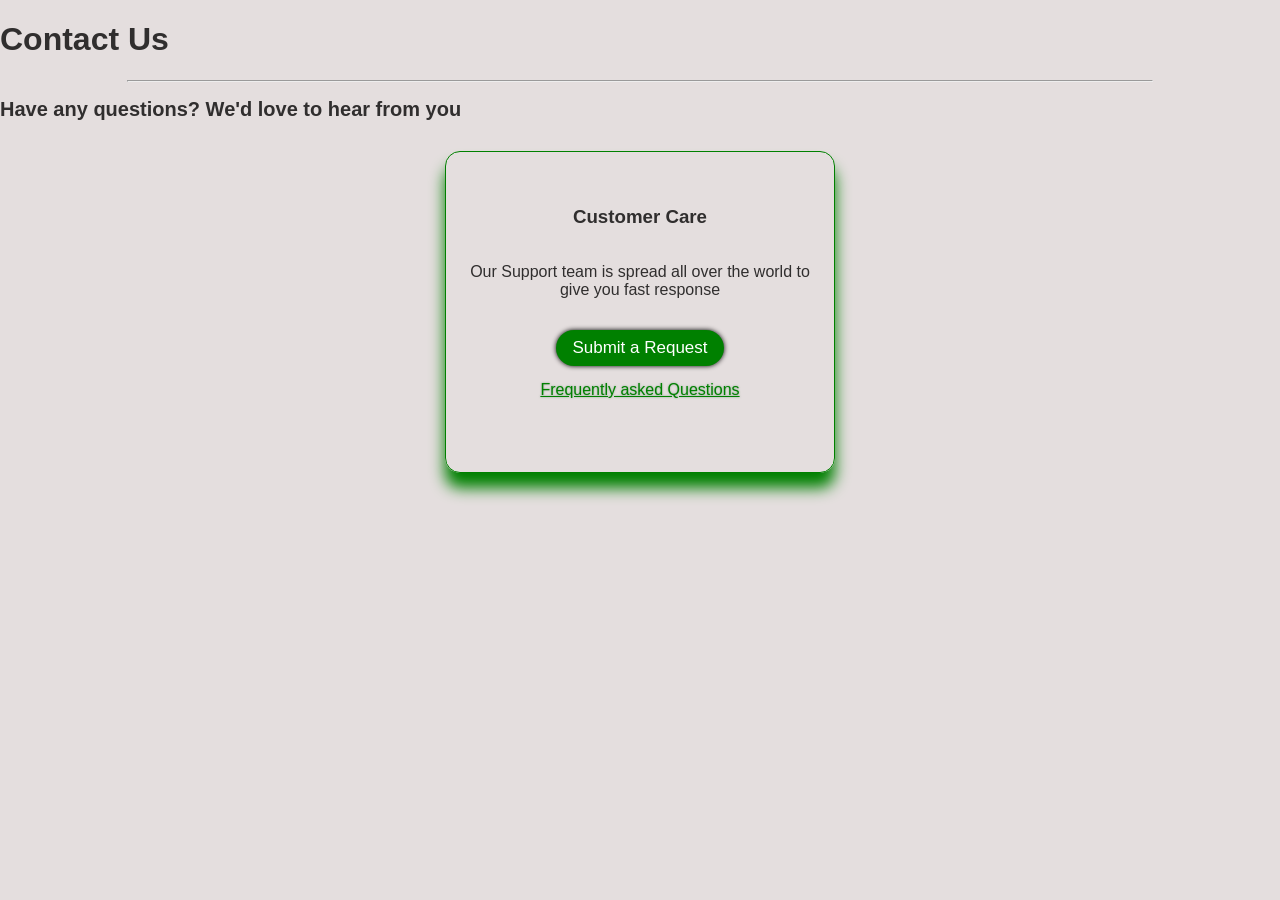
<file: LAB4/index.html>
<!DOCTYPE html>
<html lang="en">
<head>
    <meta charset="UTF-8">
    <meta http-equiv="X-UA-Compatible" content="IE=edge">
    <meta name="viewport" content="width=device-width, initial-scale=1.0">
    <title>Responsive Contact us page template</title>
    <link rel="stylesheet" href="./css/my_style.css"

</head>
<body>
    <div class="container">
        <h1>Contact Us</h1>
        <hr>
        <h2>Have any questions? We'd love to hear from you</h2>
        <div class="contact-items">
            <div class="customer-care">
                <h3>Customer Care</h3>
                <p>Our Support team is spread all over the world to give you fast response</p>
                <button id="cust-care"> Submit a Request</button>
                <a href="#"> Frequently asked Questions</a>
            </div>
        </div>
    </div>
</body>
</html>
</file>
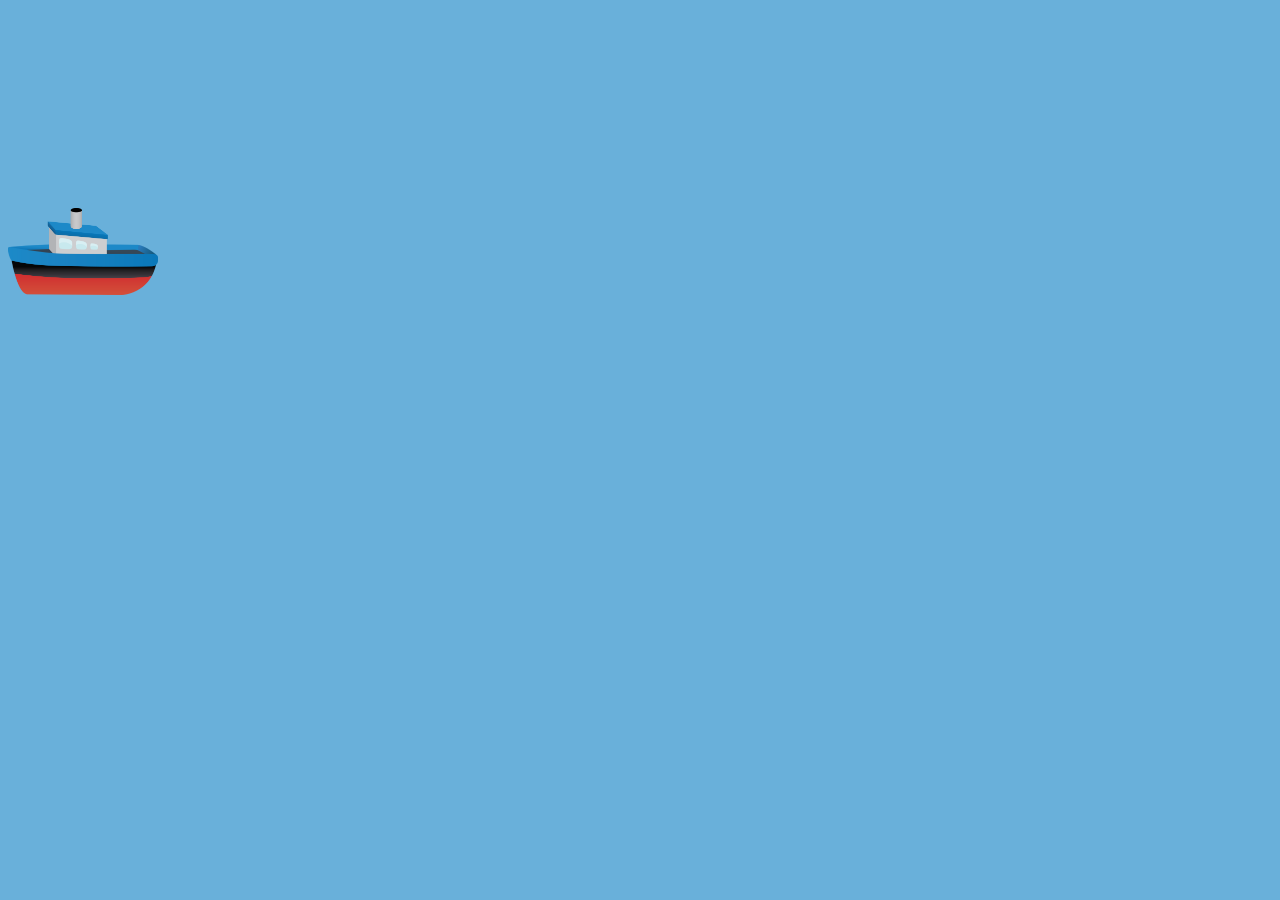
<file: LAB7/INDEX.html>
<!DOCTYPE html>
<html lang="en">
<head>
    <meta charset="UTF-8">
    <meta http-equiv="X-UA-Compatible" content="IE=edge">
    <meta name="viewport" content="width=device-width, initial-scale=1.0">
    <title>boat animation</title>
    <link rel="stylesheet" href="INDEX.css">
    <link rel="apple-touch-icon" sizes="180x180" href="boat.png">
    <link rel="icon" type="image/png" sizes="32x32" href="boat.png">
    <link rel="icon" type="image/png" sizes="16x16" href="boat.png">
</head>
<body>
    <div class="boat">
    </div>
</body>
</html>
</file>
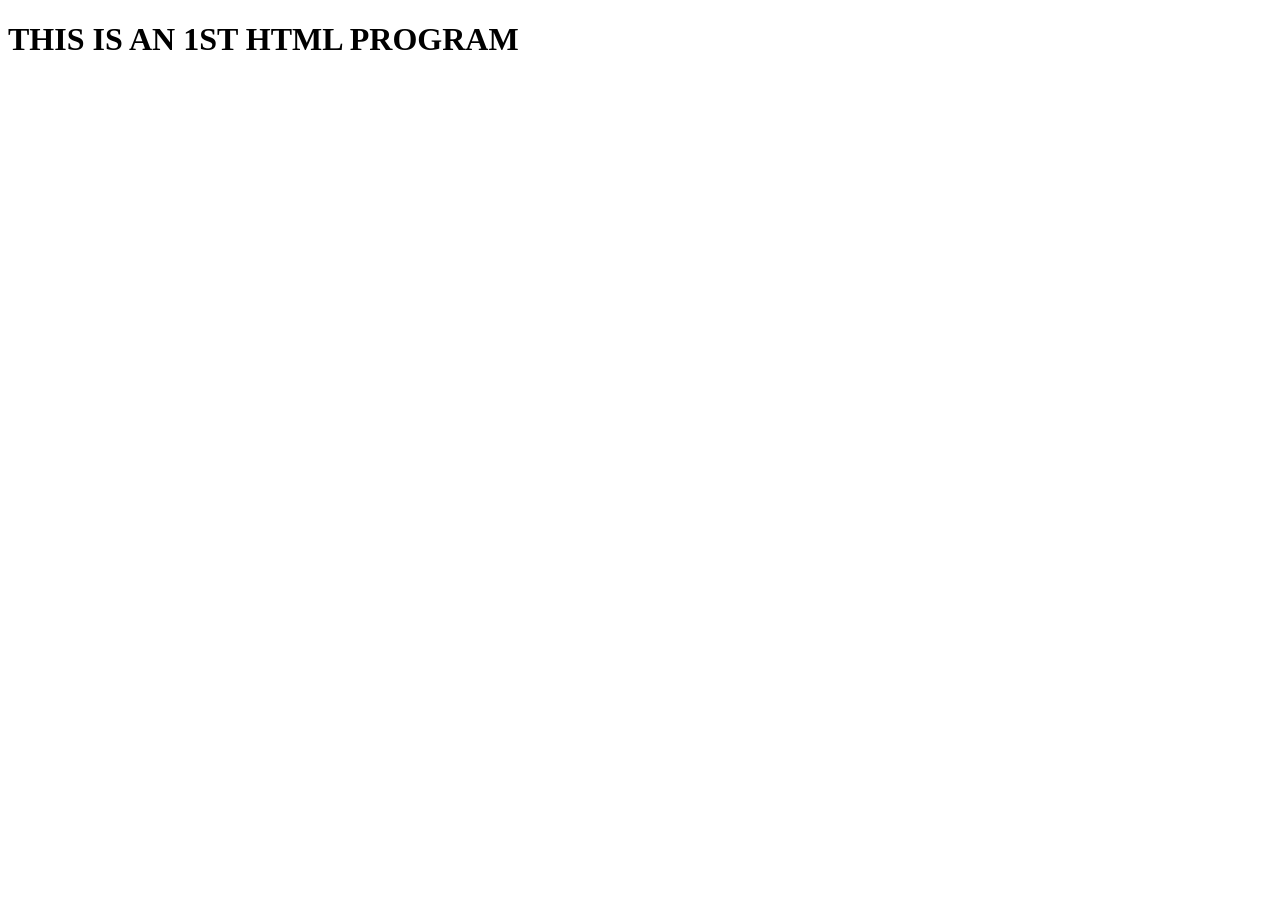
<file: LAB1/LAB1.html>
<!DOCTYPE html>
<html lang="en">
<head>
    <meta charset="UTF-8">
    <meta http-equiv="X-UA-Compatible" content="IE=edge">
    <meta name="viewport" content="width=device-width, initial-scale=1.0">
    <title>HELLO</title>
</head>
<body>
<h1>THIS IS AN 1ST HTML PROGRAM</h1>
</body>
</html>
</file>
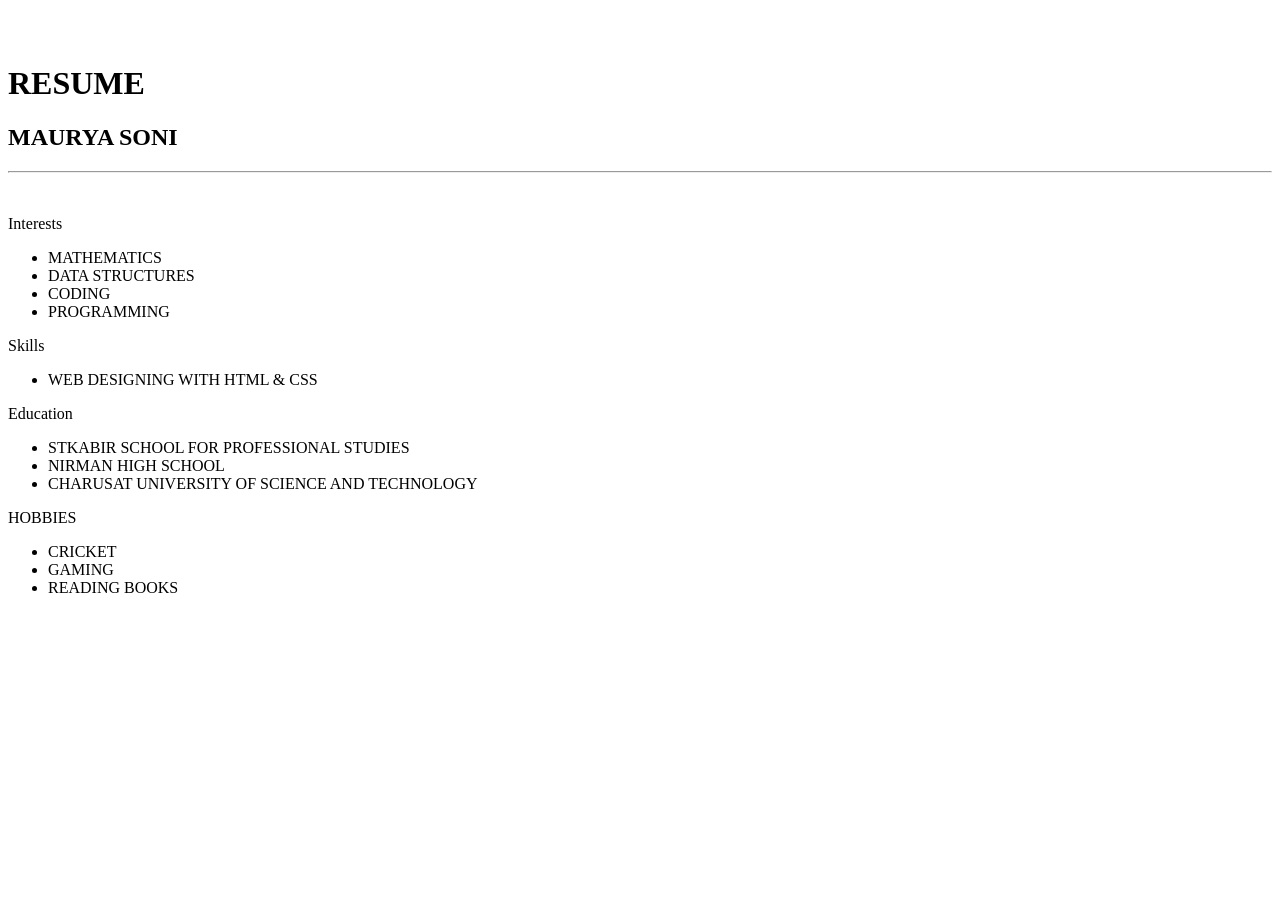
<file: LAB2/LAB2.html>
<!DOCTYPE html>
<html lang="en">
<head>
    <meta charset="UTF-8">
    <meta http-equiv="X-UA-Compatible" content="IE=edge">
    <meta name="viewport" content="width=device-width, initial-scale=1.0">
    <title>Document</title>
</head>
<body>
    <div id="header"></div>
    <div class="left"></div>
    <div class="stuff">
      <br><br>
      <h1>RESUME</h1>
      <h2>MAURYA SONI</h2>
      <hr />
      <br>
      <p class="head">Interests</p>
      <ul>
        <li>MATHEMATICS</li>
        <li>DATA STRUCTURES</li>
        <li>CODING</li>
        <li>PROGRAMMING</li>
       </ul>
      <p class="head">Skills</p>
      <ul>
        <li>WEB DESIGNING WITH HTML & CSS</li>
      </ul>
      <p class="head">Education</p>
      <ul>
       <li>STKABIR SCHOOL FOR PROFESSIONAL STUDIES</li>
       <li>NIRMAN HIGH SCHOOL</li>
<li>CHARUSAT UNIVERSITY OF SCIENCE AND TECHNOLOGY</li>    
      </ul>
    <p class="head">HOBBIES</p>
      <ul>
        <li>CRICKET</li>
        <li>GAMING</li>
        <li>READING BOOKS</li>
      </ul>
    </div>
    <div class="right"></div>
    <div id="footer">
</body>
</html>
</file>
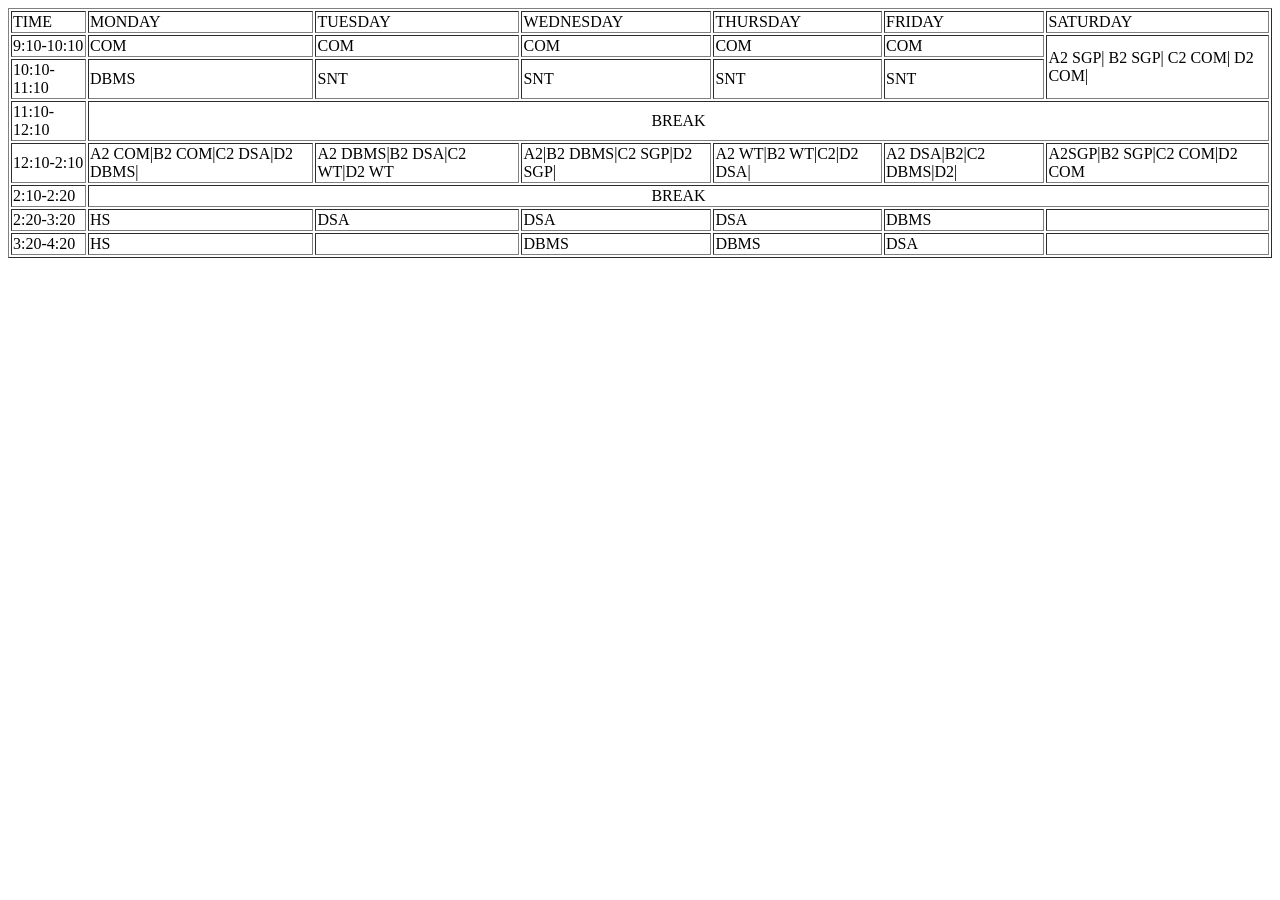
<file: LAB3/test.html>
<!DOCTYPE html>
<html lang="en">
<head>
    <meta charset="UTF-8">
    <meta http-equiv="X-UA-Compatible" content="IE=edge">
    <meta name="viewport" content="width=device-width, initial-scale=1.0">
    <title>Document</title>
</head>
<body>
<table border="1">
<tr>
        <td colspan="4">TIME</td>
        <td colspan="4">MONDAY</td>
        <td colspan="4">TUESDAY</td>
        <td colspan="4">WEDNESDAY</td>
        <td colspan="4">THURSDAY</td>
        <td colspan="4">FRIDAY</td>
        <td colspan="4">SATURDAY</td>
      </tr>
    <tr>
        <td colspan="4">9:10-10:10</td>
        <td colspan="4">COM</td>
        <td colspan="4">COM</td>
        <td colspan="4">COM</td>
        <td colspan="4">COM</td>
        <td colspan="4">COM</td>
        <td rowspan="2">A2 SGP| B2 SGP| C2 COM| D2 COM|</td>
    
    </tr>
    <tr>
        <td colspan="4">10:10-11:10</td>
        <td colspan="4">DBMS</td>
        <td colspan="4">SNT</td>
        <td colspan="4">SNT</td>
        <td colspan="4">SNT</td>
        <td colspan="4">SNT</td>
        

  
    </tr>
    <tr>
        <td colspan="4">11:10-12:10</td>
        <td align="center" colspan="24">BREAK</td>
       
    
    </tr>
    <tr>
        <td colspan="4">12:10-2:10</td>
        <td colspan="4">A2 COM|B2 COM|C2 DSA|D2 DBMS|</td>
        <td colspan="4">A2 DBMS|B2 DSA|C2 WT|D2 WT</td>
        <td colspan="4">A2|B2 DBMS|C2 SGP|D2 SGP|</td>
        <td colspan="4">A2 WT|B2 WT|C2|D2 DSA|</td>
        <td colspan="4">A2 DSA|B2|C2 DBMS|D2|</td>
        <td colspan="4">A2SGP|B2 SGP|C2 COM|D2 COM</td>
        
   
    </tr>
 <tr>
        <td colspan="4">2:10-2:20</td>
        <td align="center" colspan="24">BREAK</td>
       </tr>
    <tr>
        <td colspan="4">2:20-3:20</td>
        <td colspan="4">HS</td>
        <td colspan="4">DSA</td>
        <td colspan="4">DSA</td>
        <td colspan="4">DSA</td>
        <td colspan="4">DBMS</td>
        <td colspan="4"></td>
    
    </tr>
    <tr>
        <td colspan="4">3:20-4:20</td>
        <td colspan="4">HS</td>
        <td colspan="4"></td>
        <td colspan="4">DBMS</td>
        <td colspan="4">DBMS</td>
        <td colspan="4">DSA</td>
        <td colspan="4"></td>

    </tr>
</table>
</body>
</html>
</file>
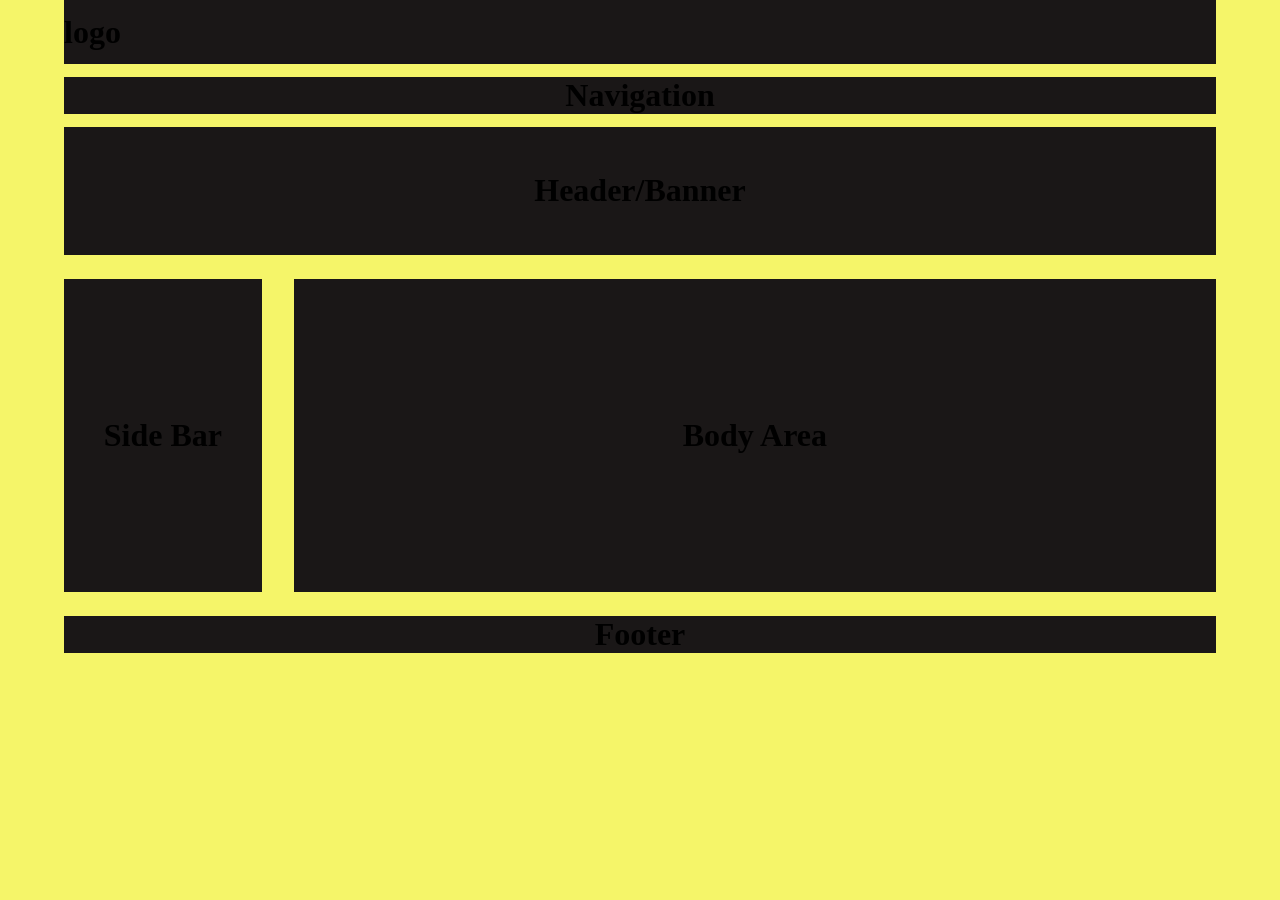
<file: LAB5/layout1.html>
<!DOCTYPE html>
<html lang="en">
<head>
    <meta charset="UTF-8">
    <meta http-equiv="X-UA-Compatible" content="IE=edge">
    <meta name="viewport" content="width=device-width, initial-scale=1.0">
    <title>Document</title>
    <link rel="stylesheet" href="./css/layout1.css">
</head>
<body>
    <div class="container">
        <div id="logo" class="bg_grey">
            <h1>logo</h1>
        </div>

        <div id="navigation" class="bg_grey">
            <h1>Navigation</h1>
        </div>

        <div class="bg_grey" id="header-banner">
            <h1>Header/Banner</h1>
        </div>

        <div id="side-body-area" >
            <div id="side" class="bg_grey">
                <h1>Side Bar</h1>
            </div>
            <div id="bodyarea" class="bg_grey">
                <h1>Body Area</h1>
            </div>
        </div>

        <div id="footer" class="bg_grey">
            <h1>Footer</h1>
        </div>
    </div>
</body>
</html>
</file>
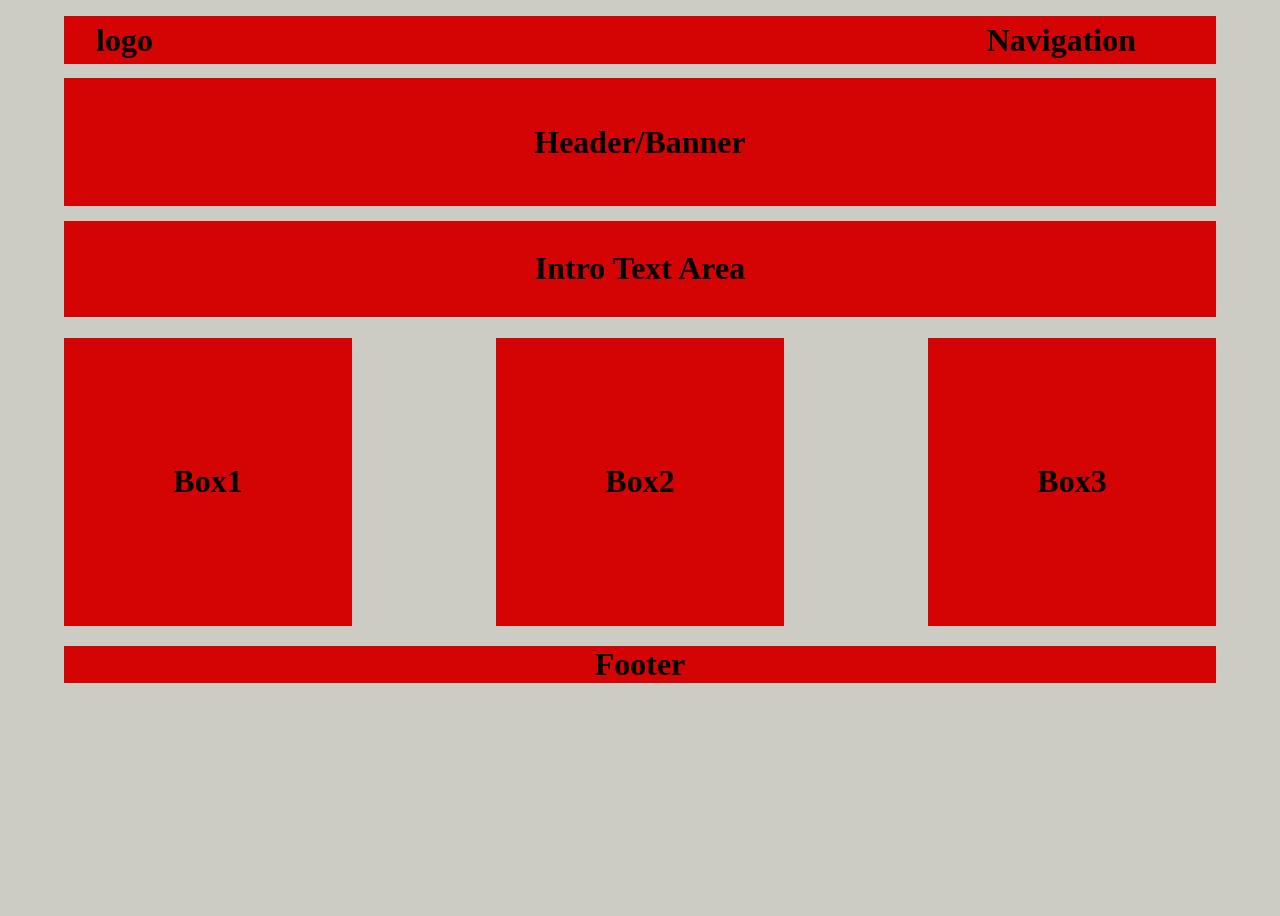
<file: LAB5/layout2.html>
<!DOCTYPE html>
<html lang="en">
<head>
    <meta charset="UTF-8">
    <meta http-equiv="X-UA-Compatible" content="IE=edge">
    <meta name="viewport" content="width=device-width, initial-scale=1.0">
    <title>Document</title>
    <link rel="stylesheet" href="./css/layout2.css">
</head>
<body>
    <div id="container">
        <div id="logo_navigation" class="bg_grey">
            <h1 id="logo">logo</h1>
            <h1 id="navigation">Navigation</h1>
        </div>

        <div id="header_banner" class="bg_grey">
            <h1>Header/Banner</h1>
        </div>

        <div id="text_area" class="bg_grey">
            <h1>Intro Text Area</h1>
        </div>

        <div id="box_container">
            <div id="box1" class="bg_grey boxes"><h1>Box1</h1></div>
            <div id="box2" class="bg_grey boxes"><h1>Box2</h1></div>
            <div id="box3" class="bg_grey boxes"><h1>Box3</h1></div>
        </div>

        <div id="footer" class="bg_grey">
            <h1>Footer</h1>
        </div>
    </div>
</body>
</html>
</file>
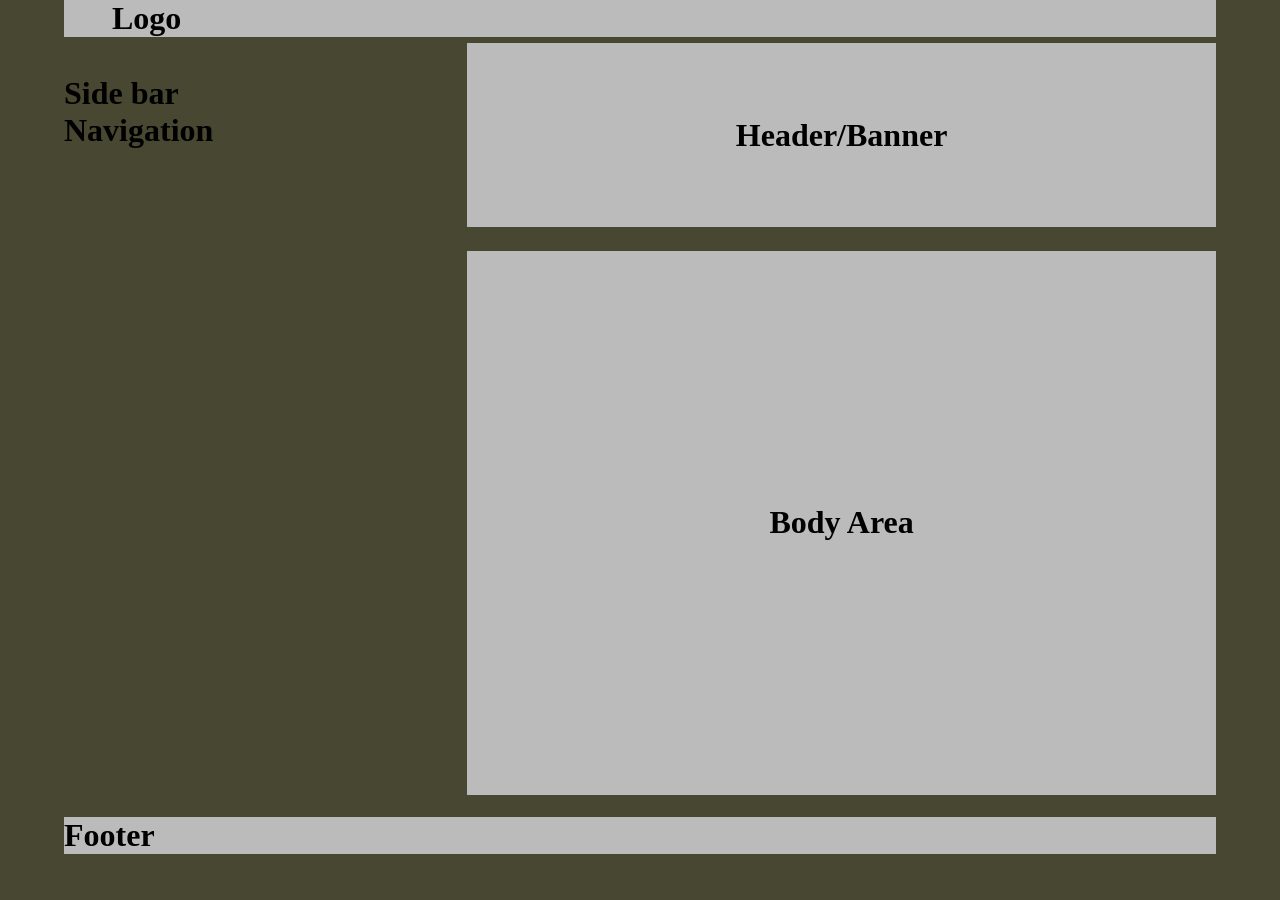
<file: LAB5/layout3.html>
<!DOCTYPE html>
<html lang="en">
<head>
    <meta charset="UTF-8">
    <meta http-equiv="X-UA-Compatible" content="IE=edge">
    <meta name="viewport" content="width=device-width, initial-scale=1.0">
    <title>Document</title>
    <link rel="stylesheet" href="./css/layout3.css">
</head>
<body>
    <div id="container">
        <div id="logo" class="bg_grey">
            <h1>Logo</h1>
        </div>

        <div id="container2">
            <div id="left">
                <h1>Side bar <br>Navigation</h1>
            </div>
            <div id="right">
                <div id="header" class="bg_grey">
                    <h1>Header/Banner</h1>
                </div>
                <div id="bodyarea" class="bg_grey">
                    <h1>Body Area</h1>
                </div>
            </div>
        </div>

        <div id="footer" class="bg_grey">
            <h1>Footer</h1>
        </div>
    </div>
</body>
</html>
</file>
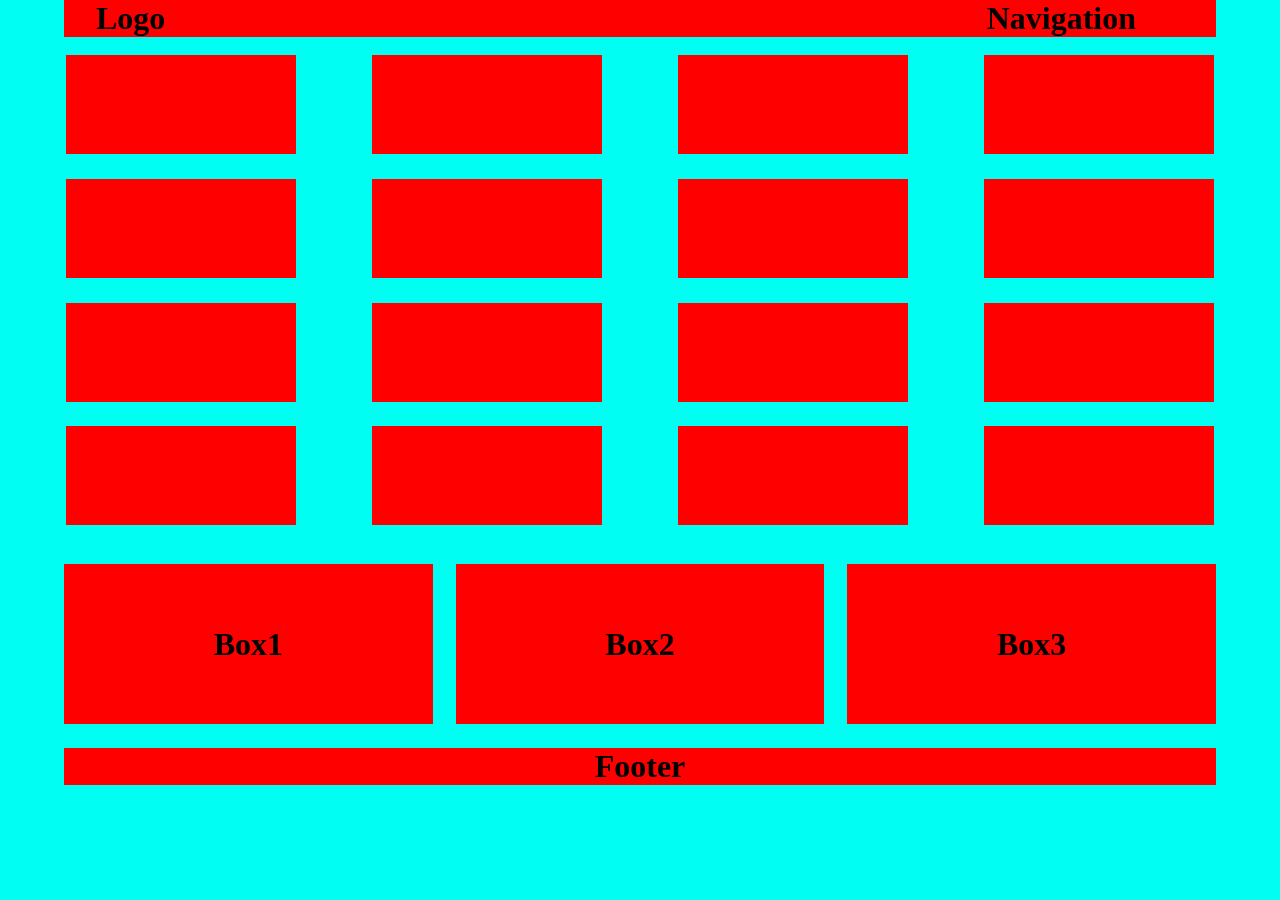
<file: LAB5/layout4.html>
<!DOCTYPE html>
<html lang="en">
<head>
    <meta charset="UTF-8">
    <meta http-equiv="X-UA-Compatible" content="IE=edge">
    <meta name="viewport" content="width=device-width, initial-scale=1.0">
    <title>Document</title>
    <link rel="stylesheet" href="./css/layout4.css">
</head>
<body>
    <div id="container">
        <div id="logo_nav" class="bg_grey">
            <h1 id="logo">Logo</h1>
            <h1 id="nav">Navigation</h1>
        </div>

        <div id="second">
            <div class="boxes bg_grey"></div>
            <div class="boxes bg_grey"></div>
            <div class="boxes bg_grey"></div>
            <div class="boxes bg_grey"></div>
            <div class="boxes bg_grey"></div>
            <div class="boxes bg_grey"></div>
            <div class="boxes bg_grey"></div>
            <div class="boxes bg_grey"></div>
            <div class="boxes bg_grey"></div>
            <div class="boxes bg_grey"></div>
            <div class="boxes bg_grey"></div>
            <div class="boxes bg_grey"></div>
            <div class="boxes bg_grey"></div>
            <div class="boxes bg_grey"></div>
            <div class="boxes bg_grey"></div>
            <div class="boxes bg_grey"></div>
        </div>

        <div id="third">
            <div id="box1" class="box bg_grey"><h1>Box1</h1></div>
            <div id="box2" class="box bg_grey"><h1>Box2</h1></div>
            <div id="box3" class="box bg_grey"><h1>Box3</h1></div>
        </div>

        <div id="footer" class="bg_grey">
            <h1>Footer</h1>
        </div>
    </div>
</body>
</html>
</file>
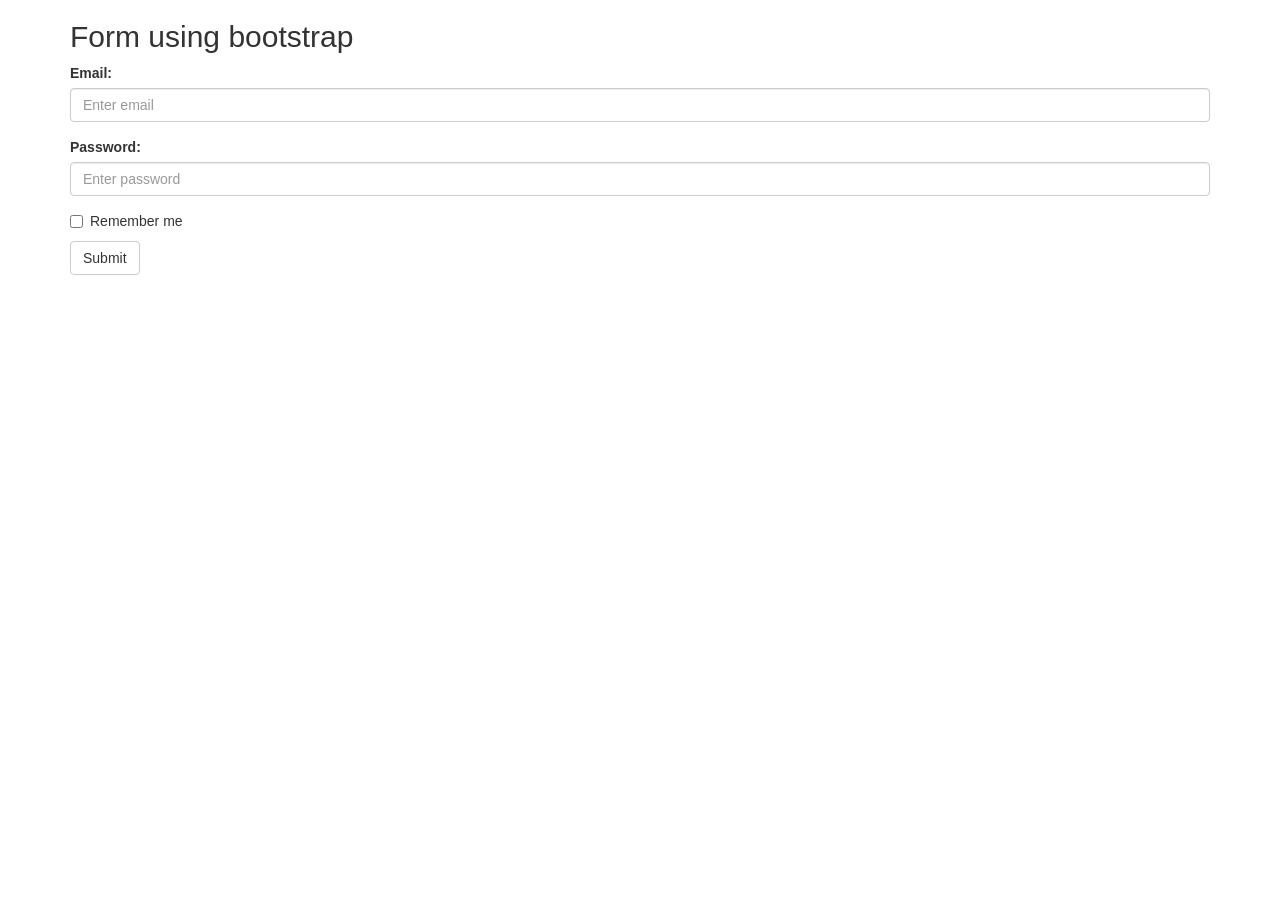
<file: LAB8/bootstrap.html>
<!DOCTYPE html>
<html lang="en">
<head>
    <meta charset="UTF-8">
    <meta http-equiv="X-UA-Compatible" content="IE=edge">
    <meta name="viewport" content="width=device-width, initial-scale=1.0">
    <link rel="stylesheet" href="https://maxcdn.bootstrapcdn.com/bootstrap/3.4.1/css/bootstrap.min.css">
    <script src="https://ajax.googleapis.com/ajax/libs/jquery/3.6.0/jquery.min.js"></script>
    <script src="https://maxcdn.bootstrapcdn.com/bootstrap/3.4.1/js/bootstrap.min.js"></script>
    <title>LAB8</title>
</head>
<body>
    <div class="container">
        <h2>Form using bootstrap</h2>
        <form>
          <div class="form-group">
            <label for="email">Email:</label>
            <input type="email" class="form-control" id="email" placeholder="Enter email">
          </div>
          <div class="form-group">
            <label for="pwd">Password:</label>
            <input type="password" class="form-control" id="pwd" placeholder="Enter password">
          </div>
          <div class="checkbox">
            <label><input type="checkbox"> Remember me</label>
          </div>
          <button type="submit" class="btn btn-default">Submit</button>
        </form>
      </div>
      
</body>
</html>
</file>
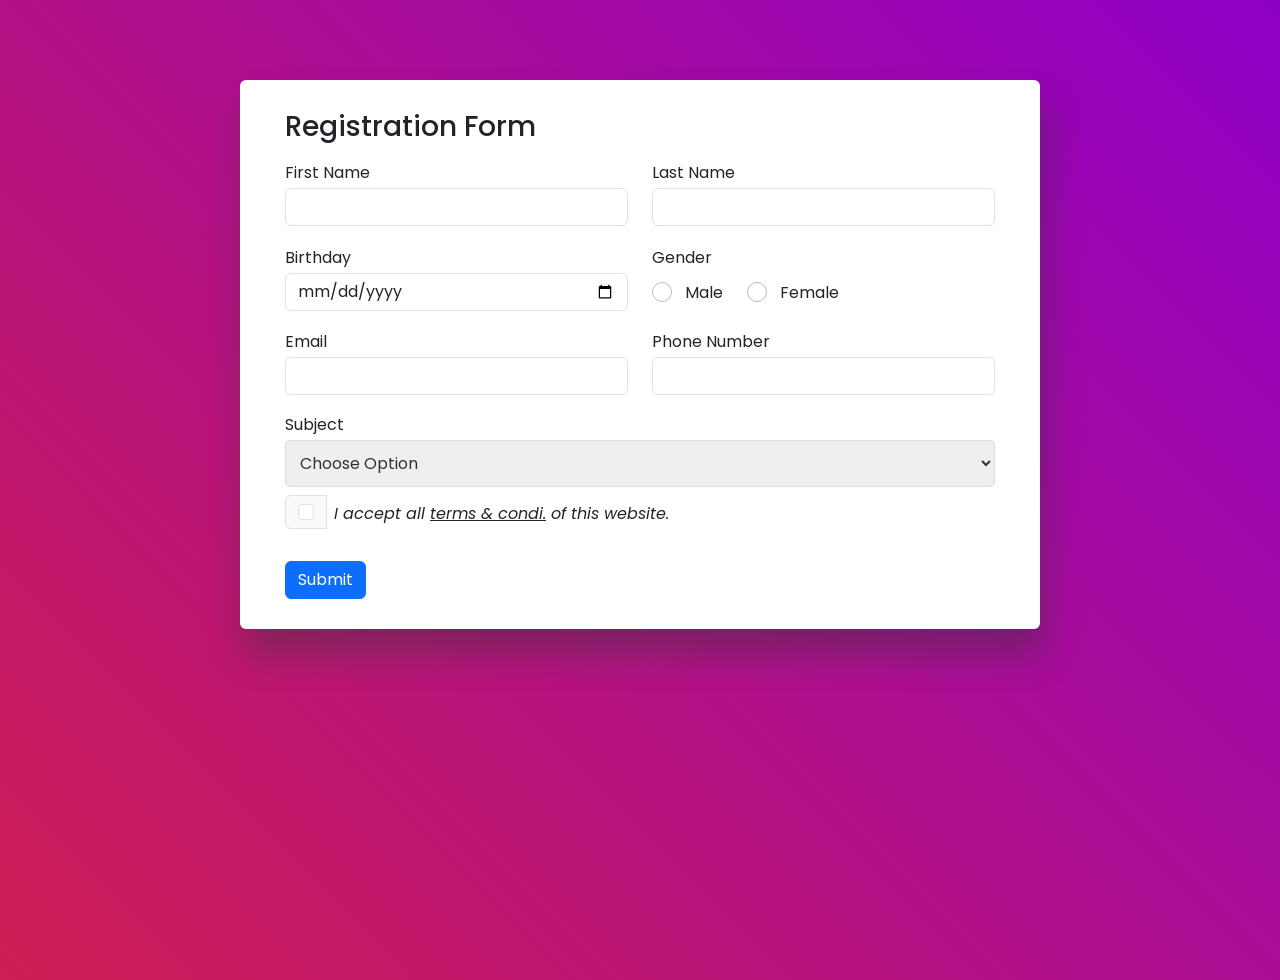
<file: lab10/Student Registration Form Validation/studentReg.html>
<!DOCTYPE html>
<html lang="en">
<head>
    <meta charset="UTF-8">
    <meta http-equiv="X-UA-Compatible" content="IE=edge">
    <meta name="viewport" content="width=device-width, initial-scale=1.0">
    <title>Student Registration Form</title>
    <link href="https://cdn.jsdelivr.net/npm/bootstrap@5.0.2/dist/css/bootstrap.min.css" rel="stylesheet" integrity="sha384-EVSTQN3/azprG1Anm3QDgpJLIm9Nao0Yz1ztcQTwFspd3yD65VohhpuuCOmLASjC" crossorigin="anonymous">
    <script src="https://cdn.jsdelivr.net/npm/bootstrap@5.0.2/dist/js/bootstrap.bundle.min.js" integrity="sha384-MrcW6ZMFYlzcLA8Nl+NtUVF0sA7MsXsP1UyJoMp4YLEuNSfAP+JcXn/tWtIaxVXM" crossorigin="anonymous"></script>
    <link>
<link rel="stylesheet" href="./studentReg.css">
</head>
<body>
  <form action="abcd.php">
    <div class="wrapper rounded bg-white">
      <div class="h3">Registration Form</div>
      <div class="form">
          <div class="row">
              <div class="col-md-6 mt-md-0 mt-3"> <label>First Name</label> <input id="idfname" type="text" class="form-control"> </div>
              <div class="col-md-6 mt-md-0 mt-3"> <label>Last Name</label> <input id="idlname" type="text" class="form-control"> </div>
              <div class="col-md-6 mt-md-0 mt-3"> <span id="fnameid" class="error-hide">Fname should not empty!</span> </div>
              <div class="col-md-6 mt-md-0 mt-3"> <span id="lnameid" class="error-hide">Lname should not empty!</span> </div>
          </div>
          <div class="row">
              <div class="col-md-6 mt-md-0 mt-3"> <label>Birthday</label> <input id="idbdate" type="date" class="form-control"> </div>
              <div class="col-md-6 mt-md-0 mt-3"> <label>Gender</label>
                  <div class="d-flex align-items-center mt-2">
                     <label class="option"> <input onclick="rad();" type="radio" name="radio">Male <span class="checkmark"></span> </label> 
                     <label class="option ms-4"> <input onclick="rad();" type="radio" name="radio">Female <span class="checkmark"></span> </label> 
                  </div>
              </div>
              <div class="col-md-6 mt-md-0 mt-3"> <span id="bdateid" class="error-hide">Birthday should not empty!</span> </div>
              <div class="col-md-6 mt-md-0 mt-3"> <span id="genid" class="error-hide">Gender should be selected!</span> </div>
          </div>
          <div class="row">
              <div class="col-md-6 mt-md-0 mt-3"> <label>Email</label> <input id="idemail" type="email" class="form-control"> </div>
              <div class="col-md-6 mt-md-0 mt-3"> <label>Phone Number</label> <input id="idphone" type="tel" class="form-control"> </div>
              <div class="col-md-6 mt-md-0 mt-3"> <span id="emailid" class="error-hide">E-mail should not empty!</span> </div>
              <div class="col-md-6 mt-md-0 mt-3"> <span id="phoneid" class="error-hide">Phone Number invalid!</span> </div>  
          </div>
          <div class=" my-md-2 my-3"> <label>Subject</label> <select id="sub">
                  <option value="0" selected hidden>Choose Option</option>
                  <option value="Maths">Maths</option>
                  <option value="Science">Science</option>
                  <option value="Social">Social</option>
                  <option value="Hindi">Hindi</option>
              </select> </div>
              <div class="col-md-6 mt-md-0 mt-3"> <span id="subid" class="error-hide">Subject should be selected!</span> </div>
              <div class="input-group mb-3">
                <div class="input-group-text">
                  <input class="form-check-input mt-0" onclick="check();" id="idcheck" type="checkbox" aria-label="Checkbox for following text input">
                </div>
                <label class="col-sm-7 col-form-label">&nbsp;&nbsp;<i>I accept all <u>terms & condi.</u> of this website.</i></label>
              </div>
              <div class="col-md-6 mt-md-0 mt-3"> <span id="checkid" class="error-hide">You need accept <i><u>terms & condi.</u></i> to submit!</span> </div>
              <button class="btn btn-primary mt-3" onclick="return error();">Submit</button>
      </div>
      </div>
    </div>
  </form>
  <script src="./studentReg.js"></script>
</body>
</html>
</file>
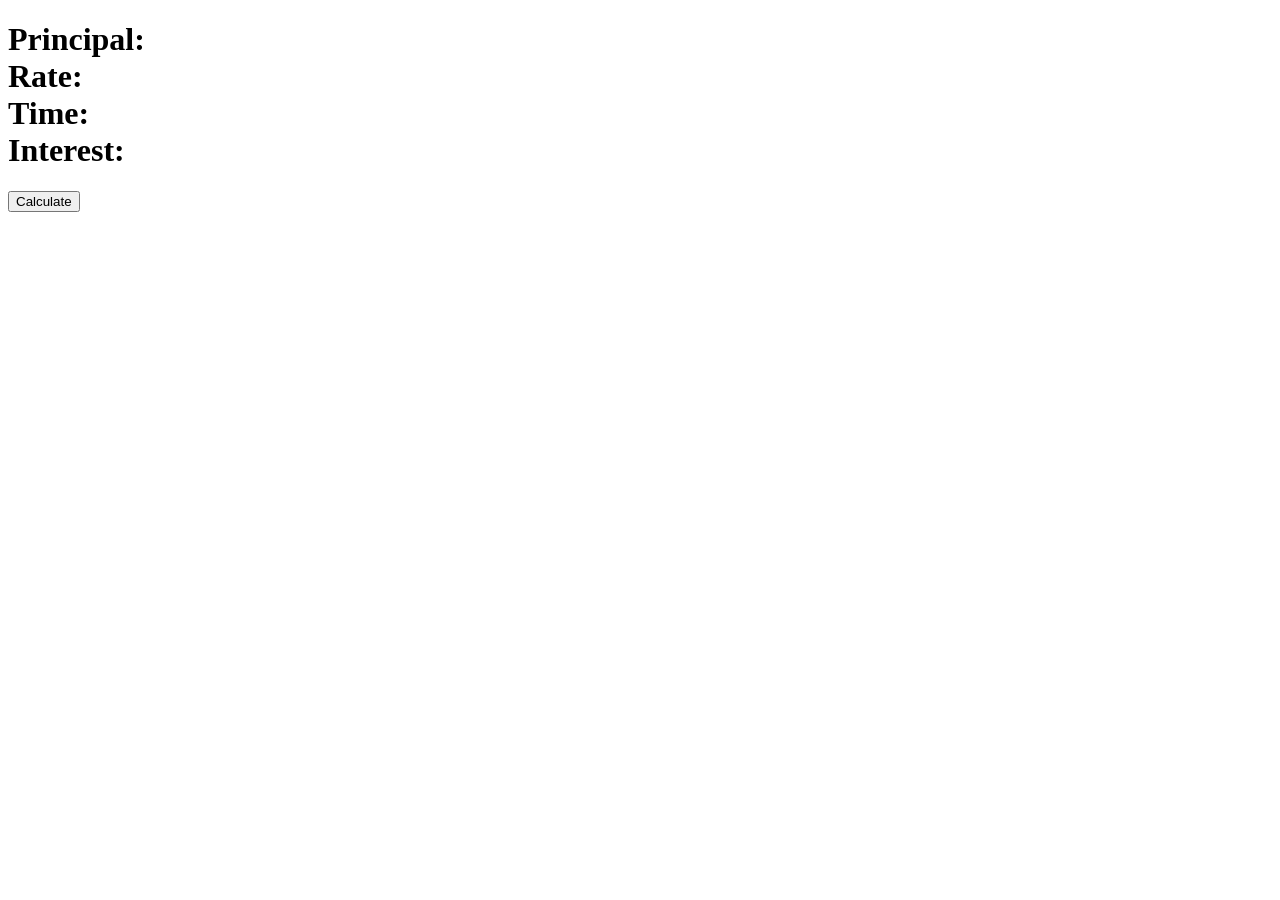
<file: LAB9/Calculate Interest/interest.html>
<!DOCTYPE html>
<html lang="en">
<head>
    <meta charset="UTF-8">
    <meta http-equiv="X-UA-Compatible" content="IE=edge">
    <meta name="viewport" content="width=device-width, initial-scale=1.0">
    <title>Simple Interest Counter</title>
</head>
<body>
    <h1>Principal:<span id="p"></span><br>Rate:<span id="r"></span><br>Time:<span id="t"></span><br>Interest:<span id="i"></span></h1>
    <button onclick="cal()">Calculate</button>
    <script src="./ist.js"></script>
</body>
</html>
</file>
<file: LAB4/css/my_style.css>
body{
    padding: 0;
    margin: 0;
    font-family: Arial, Helvetica, sans-serif;
    color: rgb(48, 46, 46);
    background-color: rgba(224, 217, 217, 0.863);
}

hr{
    width: 80%;
}
h2{
    font-size: 20px;
}

.customer-care{
    display: flex;
    flex-direction: column;
    align-items: center;
    width: 28%;
    margin: 30px auto;
    padding: 35px 15px;
    border-radius: 15px;
    text-align: center;
    min-width: 250px;
    
}
.customer-care{
    height: 250px;
    box-shadow: 0 15px 15px green;
    border: 1px solid green;
}


button{
    padding: 8px 16px;
    font-size: 17px;
    border-radius: 25px;
    border: none;
    margin: 15px auto;
    cursor: pointer;
    color: rgb(255, 255, 255);
}
button:hover{
    color: gray;
}
#cust-care{
    background: green;

    box-shadow: 0 0 5px black;
}

.customer-care a{
    color: green;
    text-shadow: 0 0 2px rgba(73, 129, 80, 0.637);
}
</file>
<file: LAB7/INDEX.css>
body{
    background-color: rgb(105, 176, 218);
}
.boat {
    width: 150px;
    height: 150px;
    background-image: url("boat.png");
    background-size: contain;
    background-repeat: no-repeat;
    position: relative;
    top:200px;
    left:0px;
    animation-name: anime;
    animation-duration: 13s;
    animation-timing-function: linear;
    animation-iteration-count: infinite;
    transition: width 1s,height 2s;
  }
  .boat:hover{
    width: 200px;
    height: 200px;
  }
  @keyframes anime {
    0%   {left:0%;}
    15%  {transform: rotate(0deg);}
    20%  {transform: rotate(15deg);}
    25%  {transform: rotate(-15deg);}
    30%  {transform: rotate(15deg);}
    35%  {transform: rotate(0deg);}
    50%  {left: calc(100% - 150px);}
    65%  {transform: rotate(0deg);}
    70%  {transform: rotate(15deg);}
    75%  {transform: rotate(-15deg);}
    80%  {transform: rotate(15deg);}
    85%  {transform: rotate(0deg);}
    100% {left:0%;}
  }
</file>
<file: LAB5/css/layout1.css>
*{
    margin: 0;
    padding: 0;
}

body{
    background-color: rgb(245, 245, 105);
}

.container{
     /* border: 2px solid black; */
     width: 90%;
     margin: 0 auto;
     max-height: 100vh;
}

#logo{
    /* text-align: left; */
    height: 4rem;
    display: flex;
    align-items: center;
}

#navigation{
    margin: 0.8rem 0rem;
    text-align: center;
}

#header-banner{
    height: 8rem;
    display: flex;
    justify-content: center;
    align-items: center;
}

#side-body-area{
    margin: 1.5rem 0rem;
    display: flex;
    /* justify-content: space-around; */
    height: 19.58rem;
}

#side{
    width: 15rem;
    /* background-color: rgb(187, 187, 187); */
    display: flex;
    /* height: 100%; */
    align-items: center;
    justify-content: center;
}

#bodyarea{
    width: 70rem;
    /* background-color: rgb(187, 187, 187); */
    margin-left: 2rem;
    display: flex;
    /* height: 100%; */
    align-items: center;
    justify-content: center;
}

#footer{
    text-align: center;
}

.bg_grey{
    background-color: rgb(26, 23, 23);
}
</file>
<file: LAB5/css/layout2.css>
*{
    margin: 0;
    padding: 0;
}

body{
    background-color: rgb(204, 204, 196);
}

#container{
    /* border: 2px solid red; */
    width: 90%;
    margin: 0 auto;
    height: 100vh;
    max-height: 100vh;
}

#logo_navigation{
    margin-top: 1rem;
    display: flex;
    justify-content: space-between;
    height: 3rem;
    align-items: center;
}

#logo{
    padding-left: 2rem ;
}

#navigation{
    padding-right: 5rem;
}

#header_banner{
    margin: 0.9rem 0rem;
    height: 8rem;
    display: flex;
    align-items: center;
    justify-content: center;
}

#text_area{
    height: 6rem;
    display: flex;
    justify-content: center;
    align-items: center;
}

#box_container{
    /* border: 2px solid green; */
    margin: 1.3rem 0rem;
    height: 18rem;
    display: flex;
    justify-content: space-between;
}

#footer{
    text-align: center;
}

.boxes{
    /* margin: 2px; */
    width: 25%;
    display: flex;
    justify-content: center;
    align-items: center;
}

.bg_grey{
    background-color: rgb(212, 4, 4);
}
</file>
<file: LAB5/css/layout3.css>
*{
    margin: 0;
    padding: 0;
    box-sizing: border-box;
}

#container{
    width: 90%;
    margin: 0 auto;
    /* border: 2px solid blue; */
}

#logo{
    padding-left: 3rem;
}

#container2{
    /* border: 2px solid green; */
    height: 83.5vh;
    margin-top: 0.4rem;
    margin-bottom: 1.4rem;
    display: flex;
}

#left{
    /* border: 2px solid red; */
    width: 35%;
    padding-top: 2rem;
}

#right{
    /* border: 2px solid violet; */
    width: 65%;
    display: flex;
    flex-direction: column;
}

#header{
    height: 27%;
    display: flex;
    align-items: center;
    justify-content: center;
}

#bodyarea{
    margin-top: 1.5rem;
    height: 80%;
    display: flex;
    align-items: center;
    justify-content: center;
}

body{
    background-color: rgb(71, 71, 50);
}



.bg_grey{
    background-color: rgb(187, 187, 187);
}
</file>
<file: LAB5/css/layout4.css>
*{
    margin: 0;
    padding: 0;
}

body{
    background-color: rgb(0, 255, 242);
}

#container{
    width: 90%;
    margin: 0 auto;
}

#logo_nav{
    display: flex;
    justify-content: space-between;
}

#logo{
    padding-left: 2rem;
}

#nav{
    padding-right: 5rem;
}

#second{
    /* border: 2px solid green; */
    height: 55vh;
    margin: 1rem 0;
    display: flex;
    flex-wrap: wrap;
    justify-content: space-between;
    
}

#third{
    display: flex;
    justify-content: space-between;
    height: 10rem;
}

#footer{
    margin-top: 1.5rem;
    text-align: center;
}

.box{
    width: 32%;
    height: 10rem;
    display: flex;
    align-items: center;
    justify-content: center;
}

.boxes{
    width: 20%;
    height: 20%;
    margin: 2px;
    
}

.bg_grey{
    background-color: rgb(255, 0, 0);
}
</file>
<file: lab10/Student Registration Form Validation/studentReg.css>
@import url('https://fonts.googleapis.com/css2?family=Poppins:wght@300;400;500;600;700;800;900&display=swap');

 * {
     margin: 0;
     padding: 0;
     box-sizing: border-box;
     font-family: 'Poppins', sans-serif
 }

 .error-hide{
    display: none;
 }
 .error-show{
    display: inline-block;
    background: linear-gradient(45deg, #ce1e53, #8f00c7);
    color: whitesmoke;
    border-radius: 3px;
 }
 .add-border{
    color:red;
    border: 3px solid red;
}
 body {
     background: linear-gradient(45deg, #ce1e53, #8f00c7);
     min-height: 100vh
 }

 body::-webkit-scrollbar {
     display: none
 }

 .wrapper {
     max-width: 800px;
     margin: 80px auto;
     padding: 30px 45px;
     box-shadow: 5px 25px 35px #3535356b
 }

 .wrapper label {
     display: block;
     padding-bottom: 0.2rem
 }

 .wrapper .form .row {
     padding: 0.6rem 0
 }

 .wrapper .form .row .form-control {
     box-shadow: none
 }

 .wrapper .form .option {
     position: relative;
     padding-left: 20px;
     cursor: pointer
 }

 .wrapper .form .option input {
     opacity: 0
 }

 .wrapper .form .checkmark {
     position: absolute;
     top: 1px;
     left: 0;
     height: 20px;
     width: 20px;
     border: 1px solid #bbb;
     border-radius: 50%
 }

 .wrapper .form .option input:checked~.checkmark:after {
     display: block
 }

 .wrapper .form .option:hover .checkmark {
     background: #f3f3f3
 }

 .wrapper .form .option .checkmark:after {
     content: "";
     width: 10px;
     height: 10px;
     display: block;
     background: linear-gradient(45deg, #ce1e53, #8f00c7);
     position: absolute;
     top: 50%;
     left: 50%;
     border-radius: 50%;
     transform: translate(-50%, -50%) scale(0);
     transition: 300ms ease-in-out 0s
 }

 .wrapper .form .option input[type="radio"]:checked~.checkmark {
     background: #fff;
     transition: 300ms ease-in-out 0s
 }

 .wrapper .form .option input[type="radio"]:checked~.checkmark:after {
     transform: translate(-50%, -50%) scale(1)
 }

 #sub {
     display: block;
     width: 100%;
     border: 1px solid #ddd;
     padding: 10px;
     border-radius: 5px;
     color: #333
 }

 #sub:focus {
     outline: none
 }

 @media(max-width: 768.5px) {
     .wrapper {
         margin: 30px
     }

     .wrapper .form .row {
         padding: 0
     }
 }

 @media(max-width: 400px) {
     .wrapper {
         padding: 25px;
         margin: 20px
     }
 }
</file>
